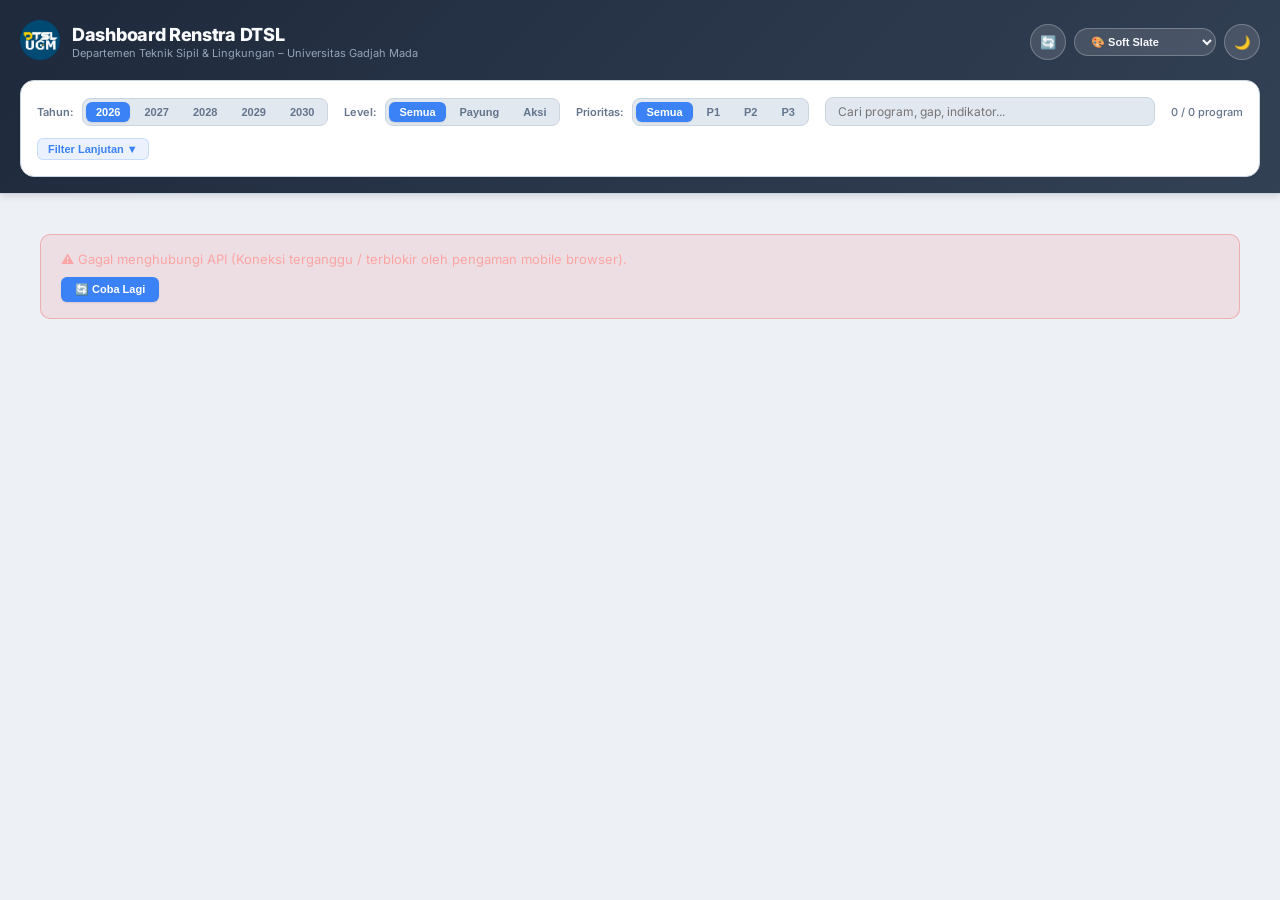
<file: dashboard_master.html>
<!DOCTYPE html>
<html lang="id">

<head>
  <meta charset="UTF-8">
  <meta name="viewport" content="width=device-width, initial-scale=1.0">
  <title>Dashboard Renstra DTSL</title>
  <meta name="description"
    content="Dashboard monitoring data pendukung Rencana Strategis Departemen Teknik Sipil dan Lingkungan FT UGM">
  <link rel="preconnect" href="https://fonts.googleapis.com">
  <link href="https://fonts.googleapis.com/css2?family=Inter:wght@400;500;600;700;800&display=swap" rel="stylesheet">
  <link rel="stylesheet" href="styles.css">
</head>

<body>

  <header class="header">
    <div class="header-inner">
      <div class="header-top">
        <div class="logo-container">
          <img src="logo%20DTSL.png" alt="Logo DTSL" class="dtsl-logo"
            onerror="this.style.display='none'; this.nextElementSibling.style.display='flex'">
          <div class="logo-badge" style="display:none;">📊</div>
        </div>
        <div class="header-title">
          <h1>Dashboard Renstra DTSL</h1>
          <p>Departemen Teknik Sipil &amp; Lingkungan – Universitas Gadjah Mada</p>
        </div>
        <div class="theme-controls">
          <button id="btn-refresh-data" class="theme-toggle" title="Refresh Data dari Spreadsheet"
            aria-label="Refresh Data">
            🔄
          </button>
          <select id="palette-select" class="palette-select" title="Pilih Variasi Tema Palette">
            <option value="slate">🎨 Soft Slate</option>
            <option value="sage">🌿 Warm Sage</option>
            <option value="nordic">🟣 Nordic Twilight</option>
          </select>
          <button id="theme-toggle" class="theme-toggle" aria-label="Toggle Mode Dark/Light">
            🌙
          </button>
        </div>
      </div>
      <div class="filter-panel">
        <div class="filter-top">
          <div class="filter-group-inline">
            <span class="filter-label">Tahun:</span>
            <div class="filter-chips" id="filter-tahun">
              <button class="f-chip active" data-val="2026">2026</button>
              <button class="f-chip" data-val="2027">2027</button>
              <button class="f-chip" data-val="2028">2028</button>
              <button class="f-chip" data-val="2029">2029</button>
              <button class="f-chip" data-val="2030">2030</button>
            </div>
          </div>

          <div class="filter-group-inline">
            <span class="filter-label">Level:</span>
            <div class="filter-chips" id="filter-level">
              <button class="f-chip active" data-val="">Semua</button>
              <button class="f-chip" data-val="Payung">Payung</button>
              <button class="f-chip" data-val="Aksi">Aksi</button>
            </div>
          </div>

          <div class="filter-group-inline">
            <span class="filter-label">Prioritas:</span>
            <div class="filter-chips" id="filter-prioritas">
              <button class="f-chip active" data-val="">Semua</button>
              <button class="f-chip" data-val="1">P1</button>
              <button class="f-chip" data-val="2">P2</button>
              <button class="f-chip" data-val="3">P3</button>
            </div>
          </div>

          <div class="search-box">
            <input type="text" id="filter-search" placeholder="Cari program, gap, indikator...">
          </div>

          <div class="program-count" id="program-count">0 / 0 program</div>
        </div>

        <button class="btn-lanjutan" id="btn-lanjutan">Filter Lanjutan ▼</button>

        <div class="filter-lanjutan-panel" id="filter-lanjutan-panel">
          <div class="filter-group">
            <span class="filter-label">Bidang:</span>
            <select id="filter-bidang">
              <option value="">Semua Bidang</option>
            </select>
          </div>
          <div class="filter-group">
            <span class="filter-label">Program Payung:</span>
            <select id="filter-payung">
              <option value="">Semua Program Payung</option>
            </select>
          </div>
          <div class="filter-group">
            <span class="filter-label">PIC:</span>
            <select id="filter-pic">
              <option value="">Semua PIC</option>
            </select>
          </div>
          <div class="filter-group">
            <span class="filter-label">Sumber Gap:</span>
            <select id="filter-sumber">
              <option value="">Semua Sumber Gap</option>
            </select>
          </div>
        </div>
      </div>
    </div>
  </header>

  <main class="main" id="main-content">
    <div class="loading-overlay" id="loading">
      <div class="spinner"></div>
      <span>Memuat data Renstra...</span>
    </div>
  </main>

  <script>
    // ============================================================
    // KONFIGURASI
    // ============================================================
    const GAS_URL = "https://script.google.com/macros/s/AKfycbzAt7zgfu2Vcob2udooj6aiXQqyfJF-vC3CfpI1e9u-A3dTEus0K0Vx3_q2eGch6qcR/exec";
    const CACHE_KEY = "renstra_raw_v3";
    const CACHE_TTL = 30 * 60 * 1000; // 30 menit
    const BASE_YEAR = 2025;

    // Label PIC (singkat) untuk chip RASCE
    const PIC_LABELS = [
      "PIC Kadep & Sekdep", "PIC Dosen DTSL", "PIC Tendik DTSL",
      "PIC Tim SDM, Sarpras, & Keuangan", "PIC Tim Kerjasama",
      "PIC Tim Akademik", "PIC Tim Jaminan Mutu",
      "PIC Prodi TS", "PIC Prodi TIL", "PIC Prodi TSDA",
      "PIC Prodi MTS", "PIC Prodi MSTT", "PIC Prodi MTPBA",
      "PIC Prodi Doktor TS", "PIC Ketua KBK", "PIC Task Force", "PIC Lain-lain"
    ];
    const PIC_SHORT = [
      "Kadep/Sekdep", "Dosen DTSL", "Tendik DTSL",
      "Tim SDM/Sarpras", "Tim Kerjasama", "Tim Akademik", "Tim JM",
      "Prodi TS", "Prodi TIL", "Prodi TSDA",
      "Prodi MTS", "Prodi MSTT", "Prodi MTPBA",
      "Prodi Doktor TS", "Ketua KBK", "Task Force", "Lain-lain"
    ];

    // ============================================================
    // THEME & PALETTE TOGGLE
    // ============================================================
    const themeToggleBtn = document.getElementById('theme-toggle');
    const paletteSelect = document.getElementById('palette-select');
    const prefersDark = window.matchMedia("(prefers-color-scheme: dark)");

    function applyTheme(t) {
      document.documentElement.setAttribute("data-theme", t);
      localStorage.setItem("theme", t);
      themeToggleBtn.textContent = t === "dark" ? "☀️" : "🌙";
    }

    function applyPalette(p) {
      document.documentElement.setAttribute("data-palette", p);
      localStorage.setItem("palette", p);
      if (paletteSelect) paletteSelect.value = p;
    }

    const savedTheme = localStorage.getItem("theme");
    const savedPalette = localStorage.getItem("palette") || "slate";

    applyTheme(savedTheme || (prefersDark.matches ? "dark" : "light"));
    applyPalette(savedPalette);

    themeToggleBtn.addEventListener("click", () => {
      applyTheme(document.documentElement.getAttribute("data-theme") === "dark" ? "light" : "dark");
    });

    if (paletteSelect) {
      paletteSelect.addEventListener("change", e => {
        applyPalette(e.target.value);
      });
    }

    // ============================================================
    // STATE
    // ============================================================
    let allData = [];
    let colMap = {};

    // Auto-detect year initially, clamp to 2026-2030
    let initialYear = new Date().getFullYear();
    if (initialYear < 2026) initialYear = 2026;
    if (initialYear > 2030) initialYear = 2030;

    let filterState = {
      tahun: initialYear,
      level: "",
      prioritas: "",
      search: "",
      bidang: "",
      payung: "",
      pic: "",
      sumber: ""
    };

    // ============================================================
    // UTILS
    // ============================================================
    function norm(s) { return String(s ?? "").trim().replace(/\s+/g, " "); }

    function buildColMap(headers) {
      const m = {};
      headers.forEach((h, i) => { m[norm(h)] = i; });
      return m;
    }

    function isTruthy(v) {
      if (v === true || v === 1 || v === "1" || v === "TRUE") return true;
      if (typeof v === "number" && v > 0) return true;
      if (typeof v === "string" && v.trim() !== "" && v !== "0" && v.toUpperCase() !== "FALSE") return true;
      return false;
    }

    function parseRow(row, cm) {
      const g = (name) => { const i = cm[norm(name)]; return i !== undefined ? row[i] : null; };

      // Jadwal (10 semester: Genap & Gasal per 2026-2030)
      const semList = ["Genap", "Gasal"];
      const jadwal = [];
      for (let y = 0; y < 5; y++) {
        for (let s of semList) {
          jadwal.push(g(`Jadwal ${BASE_YEAR + y} ${s}`));
        }
      }

      // Realisasi/Pelaksanaan (10 semester: Genap & Gasal per 2026-2030)
      const pelaksanaan = [];
      for (let y = 0; y < 5; y++) {
        for (let s of semList) {
          const v = g(`Pelaksanaan ${BASE_YEAR + y} ${s}`);
          pelaksanaan.push(v !== null ? v : null);
        }
      }

      // RASCE: PIC_LABELS, filter non-empty
      const rasce = PIC_LABELS.map((lbl, idx) => ({
        short: PIC_SHORT[idx],
        role: norm(g(lbl))
      })).filter(p => p.role !== "");

      // Anggaran & Sumber (5 tahun)
      const anggaran = [0, 1, 2, 3, 4].map(i => g(`Anggaran ${BASE_YEAR + i} (juta Rupiah)`) ?? g(`Anggaran ${BASE_YEAR + i}`));
      const sumberAnggaran = [0, 1, 2, 3, 4].map(i => g(`Sumber anggaran ${BASE_YEAR + i} (% Sumber)`) ?? g(`Sumber anggaran ${BASE_YEAR + i}`));

      return {
        no: g("No"),
        bidang: norm(g("Bidang")),
        gap: norm(g("Gap")),
        programPayung: norm(g("Program Payung")),
        id: norm(g("ID")),
        indikator: norm(g("Indikator Kinerja (Key Performance)")),
        sumberGap: norm(g("Sumber Gap")),
        program: norm(g("Program (Aksi)")),
        level: norm(g("Level")),
        priority: g("Priority (1-3)"),
        value: g("VALUE"),
        satuan: norm(g("Satuan Output")),
        namaDatabase: norm(g("Nama Database")),
        sheetUrl: norm(g("Sheet")),
        baseline2025: g("Baseline (2025)"),
        target2026: g("Target 2026"),
        target2027: g("Target 2027"),
        target2028: g("Target 2028"),
        target2029: g("Target 2029"),
        target2030: g("Target 2030"),
        ultimate: g("Ultimate 2030"),
        tipeTarget: norm(g("Tipe Target")),
        notePerubahan: norm(g("Note Perubahan")),
        remark: norm(g("Remark")),
        jadwal, rasce, pelaksanaan,
        evaluasi: norm(g("Evaluasi")),
        anggaran, sumberAnggaran
      };
    }

    function parseRawData(raw) {
      if (!raw || raw.length < 2) return [];
      const cm = buildColMap(raw[0]);
      colMap = cm;
      const items = [];
      for (let i = 1; i < raw.length; i++) {
        const item = parseRow(raw[i], cm);
        if (item.program) items.push(item); // skip empty rows
      }
      return items;
    }

    // ── Persentase selesai (tahun berjalan) ──
    // Logika: bandingkan JUMLAH NILAI realisasi vs jadwal (bukan jumlah slot)
    // Contoh: Jadwal Genap=15, Gasal=5 → total=20; Realisasi Genap=15, Gasal=2 → total=17 → 17/20 = 85%
    // Fallback ke hitung slot (boolean) jika nilai bukan numerik (misal: TRUE/v/✓)
    function hitungPersen(item, yrOff) {
      const jSlice = item.jadwal.slice(yrOff, yrOff + 2);
      const pSlice = item.pelaksanaan.slice(yrOff, yrOff + 2);

      // Coba hitung berdasarkan nilai numerik
      const jNums = jSlice.map(v => parseFloat(v)).filter(v => !isNaN(v) && v > 0);
      if (jNums.length > 0) {
        const totalJ = jNums.reduce((a, b) => a + b, 0);
        if (totalJ <= 0) return null;
        const pNums = pSlice.map(v => parseFloat(v)).filter(v => !isNaN(v) && v >= 0);
        const totalP = pNums.reduce((a, b) => a + b, 0);
        return Math.min(100, Math.round((totalP / totalJ) * 100));
      }

      // Fallback: hitung slot boolean (TRUE/v/✓)
      const totalJ = jSlice.filter(isTruthy).length;
      if (totalJ === 0) return null;
      const totalP = pSlice.filter(isTruthy).length;
      return Math.round((totalP / totalJ) * 100);
    }

    // ── Progress bar baseline→ultimate ──
    function progressPct(item) {
      const b = parseFloat(item.baseline2025) || 0;
      const u = parseFloat(item.ultimate) || 0;
      if (u <= 0) return 0;
      return Math.min(100, Math.round((b / u) * 100));
    }

    function bidangKey(b) {
      if (!b) return "other";
      const s = b.toLowerCase();
      if (s.includes("pendidikan")) return "pendidikan";
      if (s.includes("penelitian")) return "penelitian";
      if (s.includes("pkm") || s.includes("pengabdian")) return "pkm";
      if (s.includes("sdm")) return "sdm";
      if (s.includes("ekosistem") || s.includes("berkelanjutan")) return "ekosistem";
      return "other";
    }

    function bidangColor(b) {
      return { pendidikan: "#6366f1", penelitian: "#a855f7", pkm: "#10b981", sdm: "#f59e0b", ekosistem: "#06b6d4", other: "#8b92b3" }[bidangKey(b)] || "#8b92b3";
    }

    function fv(v) {
      if (v === null || v === undefined || v === "") return "—";
      if (typeof v === "number") return Number.isInteger(v) ? v.toLocaleString("id-ID") : v.toLocaleString("id-ID", { maximumFractionDigits: 2 });
      return String(v);
    }

    function esc(s) { return String(s || "").replace(/&/g, "&amp;").replace(/</g, "&lt;").replace(/>/g, "&gt;"); }

function formatQChipLabel(lbl, val) {
  if (val === null || val === undefined || val === "" || val === false || val === "FALSE" || val === 0 || val === "0") {
    return lbl;
  }
  const str = String(val).trim();
  if (str.toUpperCase() === "TRUE" || str.toLowerCase() === "v" || str === "✓") {
    return lbl;
  }

  // --- TAMBAHAN FORMAT DESIMAL ---
  // Coba ubah ke tipe angka
  const num = Number(val);
  
  // Jika val adalah angka valid, format ke standar Indonesia (3 digit desimal)
  if (!isNaN(num)) {
    const formattedNum = num.toLocaleString('id-ID', {
      maximumFractionDigits: 3
    });
    return `${lbl}: ${formattedNum}`;
  }

  // Jika bukan angka (misal teks biasa), kembalikan seperti semula
  return `${lbl}: ${str}`;
}

    // ============================================================
    // CARD HTML BUILDER
    // ============================================================
    function buildCard(item, bidangCls, targetYear, yrOff) {
      const pct = hitungPersen(item, yrOff);
      const pgPct = pct !== null ? pct : 0;

      // ── Badges baris atas ──
      const priBadge = item.priority ? `<span class="badge badge-p${item.priority}">P${item.priority}</span>` : "";
      const lvlBadge = item.level === "Payung"
        ? `<span class="badge badge-payung">Payung</span>`
        : `<span class="badge badge-aksi">Aksi</span>`;
      const tipeLower = (item.tipeTarget || "").toLowerCase();
      const tipeCls = tipeLower.includes("kumulatif") ? "badge-kumulatif" : tipeLower.includes("inkrement") ? "badge-inkremental" : "badge-tipe";
      const tipeBadge = item.tipeTarget ? `<span class="badge ${tipeCls}">${esc(item.tipeTarget)}</span>` : "";

      // ── Sumber Gap chips ──
      let sumberHtml = "";
      if (item.sumberGap) {
        const chips = item.sumberGap.split(/[,;]/).map(s => s.trim()).filter(Boolean)
          .map(s => `<span class="sumber-chip">${esc(s)}</span>`).join("");
        sumberHtml = `<div class="card-sumber"><span class="sumber-label">Sumber:</span>${chips}</div>`;
      }

      // ── RASCE chips (tampilkan semua PIC) ──
      let rasceHtml = "";
      if (item.rasce.length > 0) {
        const allChips = item.rasce.map(p =>
          `<span class="rasce-chip">`
          + `<span class="rasce-role role-${esc(p.role)}">${esc(p.role)}</span>${esc(p.short)}</span>`
        ).join("");
        rasceHtml = `<div class="card-rasce"><span class="rasce-label">RASCE:</span>${allChips}</div>`;
      }

      // ── Jadwal & Realisasi chips (2 Semester: Genap & Gasal per tahun berjalan) ──
      const semLabels = ["Genap", "Gasal"];
      const jadwalQ = item.jadwal.slice(yrOff, yrOff + 2);
      const realQ = item.pelaksanaan.slice(yrOff, yrOff + 2);

      const jadwalChips = semLabels.map((lbl, i) => {
        const val = jadwalQ[i];
        const active = isTruthy(val);
        const text = formatQChipLabel(lbl, val);
        const titleText = active ? `Jadwal ${lbl}: ${esc(val)}` : `Tidak dijadwalkan`;
        return `<span class="q-chip${active ? " scheduled" : ""}" title="${titleText}">${esc(text)}</span>`;
      }).join("");

      const realChips = semLabels.map((lbl, i) => {
        const val = realQ[i];
        const active = isTruthy(val);
        //Format angka ke Lokal ID 3 desimal
        const numVal = Number(val);
        const text = formatQChipLabel(lbl, numVal);
        if (active) {
          const isScheduled = isTruthy(jadwalQ[i]);
          const cls = isScheduled ? "realized" : "realized-check";
          const titleText = `Realisasi ${lbl}: ${esc(val)}`;
          return `<span class="q-chip ${cls}" title="${titleText}">${esc(text)}</span>`;
        }
        return `<span class="q-chip" title="Belum terealisasi">${esc(text)}</span>`;
      }).join("");

      // ── KPI: Baseline → Target tahun berjalan → Ultimate ──
      const targetCurYear = item[`target${targetYear}`] ?? item.target2026;
      const tgtLabel = `Target ${targetYear}`;

      // ── Footer: Gap, Note, Remark ──
      let footerRows = "";
      if (item.gap) footerRows += `<div class="footer-row"><span class="footer-icon">⚠️</span><strong>Gap:</strong> <em>${esc(item.gap)}</em></div>`;
      if (item.notePerubahan) footerRows += `<div class="footer-row"><span class="footer-icon">📝</span><strong>Note:</strong> ${esc(item.notePerubahan)}</div>`;
      if (item.remark) footerRows += `<div class="footer-row"><span class="footer-icon">💬</span><strong>Remark:</strong> ${esc(item.remark)}</div>`;
      const footerHtml = footerRows ? `<div class="card-footer-info">${footerRows}</div>` : "";

      return `<div class="card ${bidangCls}">
  <div class="card-top">
    <span class="card-id">${esc(item.id)}</span>
    <div class="card-badges">${priBadge}${lvlBadge}${tipeBadge}</div>
  </div>
  <div class="card-title">${esc(item.program)}</div>
  ${item.programPayung ? `<div class="card-program-payung"><span class="card-row-icon">☂️</span>${esc(item.programPayung)}</div>` : ""}
  ${item.indikator ? `<div class="card-indikator-kinerja"><span class="card-row-icon">⏱️</span><span>Indikator:</span> ${esc(item.indikator)}</div>` : ""}
  <div class="card-kpi">
    <div class="kpi-box">
      <div class="kpi-label">Baseline 2025</div>
      <div class="kpi-value">${fv(item.baseline2025)}</div>
      <div class="kpi-unit">${esc(item.satuan)}</div>
    </div>
    <div class="kpi-arrow">→</div>
    <div class="kpi-box">
      <div class="kpi-label">${tgtLabel}</div>
      <div class="kpi-value">${fv(targetCurYear)}</div>
      <div class="kpi-unit">${esc(item.satuan)}</div>
    </div>
    ${item.ultimate !== null ? `<div class="kpi-ultimate">
      <div class="kpi-label">Ultimate</div>
      <div class="kpi-value">${fv(item.ultimate)}</div>
    </div>` : ""}
  </div>
  <div class="card-progress-wrap">
    <div class="card-progress-header">
      <span class="card-progress-label">📊 Progress Pelaksanaan</span>
      <span class="card-progress-pct">${pgPct}%</span>
    </div>
    <div class="card-progress"><div class="card-progress-fill" style="width:${pgPct}%"></div></div>
  </div>
  <div class="card-schedule">
    <div class="schedule-row">
      <span class="schedule-label"><span class="schedule-icon">📅</span>Jadwal:</span>
      <div class="schedule-chips">${jadwalChips}</div>
    </div>
    <div class="schedule-row">
      <span class="schedule-label"><span class="schedule-icon">✅</span>Realisasi:</span>
      <div class="schedule-chips">${realChips}</div>
    </div>
  </div>
  ${sumberHtml}${rasceHtml}${footerHtml}
</div>`;
    }

    // ============================================================
    // RENDER DASHBOARD
    // ============================================================
    function renderDashboard(data) {
      const container = document.getElementById("main-content");
      if (!data || !data.length) {
        container.innerHTML = `<div class="empty-state"><div class="emoji">🔍</div><p>Tidak ada data yang sesuai filter.</p></div>`;
        return;
      }

      const yrOff = Math.max(0, Math.min(8, (filterState.tahun - BASE_YEAR) * 2));

      let html = `
        <div class="grid-header-wrap">
          <h2>Daftar Program</h2>
          <span class="grid-target-info">Target tampil: ${filterState.tahun}</span>
        </div>
        <div class="cards-grid">
      `;

      data.forEach(item => {
        const key = bidangKey(item.bidang);
        html += buildCard(item, `bidang-${key}`, filterState.tahun, yrOff);
      });

      html += `</div>`;
      container.innerHTML = html;
    }

    // ============================================================
    // FILTER & STATS
    // ============================================================
    function applyFilter() {
      let filtered = allData;

      if (filterState.level) {
        filtered = filtered.filter(d => d.level === filterState.level);
      }
      if (filterState.prioritas) {
        filtered = filtered.filter(d => String(d.priority) === filterState.prioritas);
      }
      if (filterState.bidang) {
        filtered = filtered.filter(d => d.bidang === filterState.bidang);
      }
      if (filterState.payung) {
        filtered = filtered.filter(d => d.programPayung === filterState.payung);
      }
      if (filterState.pic) {
        filtered = filtered.filter(d => d.rasce.some(r => r.short === filterState.pic || r.label === filterState.pic));
      }
      if (filterState.sumber) {
        filtered = filtered.filter(d => d.sumberGap && d.sumberGap.includes(filterState.sumber));
      }
      if (filterState.search) {
        const s = filterState.search.toLowerCase();
        filtered = filtered.filter(d =>
          (d.program && d.program.toLowerCase().includes(s)) ||
          (d.indikator && d.indikator.toLowerCase().includes(s)) ||
          (d.gap && d.gap.toLowerCase().includes(s)) ||
          (d.id && d.id.toLowerCase().includes(s))
        );
      }

      document.getElementById("program-count").innerText = `${filtered.length} / ${allData.length} program`;
      renderDashboard(filtered);
    }

    // ============================================================
    // CACHE (localStorage, TTL 30 menit)
    // ============================================================
    function loadCache() {
      try {
        const c = JSON.parse(localStorage.getItem(CACHE_KEY));
        if (c && Date.now() - c.ts < CACHE_TTL) return c.raw;
      } catch (e) { }
      return null;
    }
    function saveCache(raw) {
      try { localStorage.setItem(CACHE_KEY, JSON.stringify({ ts: Date.now(), raw })); } catch (e) { }
    }
    function clearCache() { localStorage.removeItem(CACHE_KEY); }

    // ============================================================
    // HANDLE DATA (JSONP callback)
    // ============================================================
    function handleDataRenstra(payload) {
      const old = document.getElementById("jsonp-script");
      if (old) old.remove();

      if (payload.error) {
        document.getElementById("main-content").innerHTML =
          `<div class="error-box">⚠️ Error dari API: ${esc(payload.error)}</div>`;
        return;
      }

      const raw = payload.raw;
      if (!raw || raw.length < 2) {
        document.getElementById("main-content").innerHTML =
          `<div class="empty-state"><div class="emoji">📭</div><p>Data kosong dari spreadsheet.</p></div>`;
        return;
      }

      saveCache(raw);
      processAndRender(raw);
    }

    function processAndRender(raw) {
      allData = parseRawData(raw);

      // Populate Lanjutan Dropdowns
      const setBidang = new Set();
      const setPayung = new Set();
      const setPic = new Set();
      const setSumber = new Set();

      allData.forEach(d => {
        if (d.bidang) setBidang.add(d.bidang);
        if (d.programPayung) setPayung.add(d.programPayung);
        if (d.sumberGap) {
          d.sumberGap.split(/[,;]/).forEach(s => setSumber.add(s.trim()));
        }
        d.rasce.forEach(p => setPic.add(p.short));
      });

      const fillSelect = (id, set, def) => {
        const el = document.getElementById(id);
        el.innerHTML = `<option value="">${def}</option>`;
        Array.from(set).filter(Boolean).sort().forEach(v => {
          const opt = document.createElement("option");
          opt.value = v;
          opt.textContent = v.length > 55 ? v.substring(0, 55) + "…" : v;
          el.appendChild(opt);
        });
      };

      fillSelect("filter-bidang", setBidang, "Semua Bidang");
      fillSelect("filter-payung", setPayung, "Semua Program Payung");
      fillSelect("filter-pic", setPic, "Semua PIC");
      fillSelect("filter-sumber", setSumber, "Semua Sumber Gap");

      // Initialize UI for chips
      document.querySelectorAll('#filter-tahun .f-chip').forEach(btn => {
        if (btn.dataset.val == filterState.tahun) btn.classList.add('active');
        else btn.classList.remove('active');
      });

      applyFilter();
    }

    // ============================================================
    // FETCH DATA (Dual-Layer: Native Fetch API + JSONP Fallback)
    // ============================================================
    async function fetchData(forceRefresh = false) {
      if (!forceRefresh) {
        const cached = loadCache();
        if (cached) {
          console.log("[Renstra] Cache hit — menggunakan data tersimpan.");
          processAndRender(cached);
          return;
        }
      }

      document.getElementById("main-content").innerHTML =
        `<div class="loading-overlay"><div class="spinner"></div><span>Memuat data Renstra...</span></div>`;

      // 1. Coba menggunakan Fetch API terlebih dahulu (lebih responsif & ramah mobile browser)
      try {
        const res = await fetch(`${GAS_URL}?_=${Date.now()}`);
        if (res.ok) {
          const data = await res.json();
          if (data && data.raw) {
            handleDataRenstra(data);
            return;
          }
        }
      } catch (err) {
        console.warn("[Renstra] Fetch API gagal/terblokir, mencoba teknik JSONP...", err);
      }

      // 2. Fallback menggunakan Tag Script JSONP
      const oldScript = document.getElementById("jsonp-script");
      if (oldScript) oldScript.remove();

      const script = document.createElement("script");
      script.id = "jsonp-script";
      script.src = `${GAS_URL}?callback=handleDataRenstra&_=${Date.now()}`;
      script.onerror = () => {
        document.getElementById("main-content").innerHTML =
          `<div class="error-box">
            <p>⚠️ Gagal menghubungi API (Koneksi terganggu / terblokir oleh pengaman mobile browser).</p>
            <button onclick="clearCache(); fetchData(true);" class="f-chip active" style="margin-top:10px; cursor:pointer; padding:6px 14px;">🔄 Coba Lagi</button>
          </div>`;
      };
      document.body.appendChild(script);
    }

    // ============================================================
    // EVENT LISTENERS
    // ============================================================
    // Chips Listeners
    function setupChips(containerId, stateKey) {
      document.getElementById(containerId).addEventListener("click", e => {
        if (e.target.classList.contains("f-chip")) {
          // Update active class
          document.querySelectorAll(`#${containerId} .f-chip`).forEach(b => b.classList.remove("active"));
          e.target.classList.add("active");
          // Update state and re-filter
          filterState[stateKey] = e.target.dataset.val;
          if (stateKey === 'tahun') filterState.tahun = parseInt(e.target.dataset.val);
          applyFilter();
        }
      });
    }

    setupChips("filter-tahun", "tahun");
    setupChips("filter-level", "level");
    setupChips("filter-prioritas", "prioritas");

    // Search Box Listener
    const searchInput = document.getElementById("filter-search");
    let searchTimeout;
    searchInput.addEventListener("input", e => {
      clearTimeout(searchTimeout);
      searchTimeout = setTimeout(() => {
        filterState.search = e.target.value;
        applyFilter();
      }, 300);
    });

    // Toggle Lanjutan
    const btnLanjutan = document.getElementById("btn-lanjutan");
    const panelLanjutan = document.getElementById("filter-lanjutan-panel");
    btnLanjutan.addEventListener("click", () => {
      panelLanjutan.classList.toggle("open");
      if (panelLanjutan.classList.contains("open")) {
        btnLanjutan.innerHTML = "Filter Lanjutan ▲";
      } else {
        btnLanjutan.innerHTML = "Filter Lanjutan ▼";
      }
    });

    // Dropdowns Listeners
    document.getElementById("filter-bidang").addEventListener("change", e => { filterState.bidang = e.target.value; applyFilter(); });
    document.getElementById("filter-payung").addEventListener("change", e => { filterState.payung = e.target.value; applyFilter(); });
    document.getElementById("filter-pic").addEventListener("change", e => { filterState.pic = e.target.value; applyFilter(); });
    document.getElementById("filter-sumber").addEventListener("change", e => { filterState.sumber = e.target.value; applyFilter(); });

    // Refresh Data Button
    const btnRefresh = document.getElementById("btn-refresh-data");
    if (btnRefresh) {
      btnRefresh.addEventListener("click", () => {
        btnRefresh.style.transform = "rotate(360deg)";
        btnRefresh.style.transition = "transform 0.5s ease";
        clearCache();
        fetchData(true);
        setTimeout(() => { btnRefresh.style.transform = ""; btnRefresh.style.transition = ""; }, 500);
      });
    }

    // Double click header to clear cache
    document.querySelector(".header-title").addEventListener("dblclick", () => {
      clearCache();
      fetchData(true);
    });



    // ============================================================
    // INIT
    // ============================================================
    fetchData();
  </script>
</body>

</html>
</file>
<file: styles.css>
*,
*::before,
*::after {
  box-sizing: border-box;
  margin: 0;
  padding: 0;
}

:root {
  /* Soft Slate Theme (Default Light Mode - Non-glaring) */
  --bg: #edf0f5;
  --surface: #ffffff;
  --surface2: #e2e8f0;
  --border: #cbd5e1;
  --text: #1e293b;
  --text-muted: #64748b;
  --radius: 14px;

  --header-bg: linear-gradient(135deg, #1e293b 0%, #334155 100%);
  --header-text: #f8fafc;
  --header-text-muted: #94a3b8;

  --pendidikan: #4338ca;
  --pendidikan-bg: rgba(67, 56, 202, 0.08);
  --penelitian: #7e22ce;
  --penelitian-bg: rgba(126, 34, 206, 0.08);
  --pkm: #047857;
  --pkm-bg: rgba(4, 120, 87, 0.08);
  --sdm: #d97706;
  --sdm-bg: rgba(217, 119, 6, 0.08);
  --ekosistem: #0e7490;
  --ekosistem-bg: rgba(14, 116, 144, 0.08);
}

/* ── PALETTE VARIANTS (LIGHT) ── */
html[data-palette="sage"] {
  --bg: #f4f3ee;
  --surface: #ffffff;
  --surface2: #e8e6df;
  --border: #dcd8cd;
  --text: #2c3531;
  --text-muted: #5e6b66;

  --header-bg: linear-gradient(135deg, #2d3b36 0%, #445650 100%);
  --header-text: #f4f3ee;
  --header-text-muted: #a3b2ac;

  --pendidikan: #2d5a4c;
  --pendidikan-bg: rgba(45, 90, 76, 0.08);
  --penelitian: #5a3d5c;
  --penelitian-bg: rgba(90, 61, 92, 0.08);
  --pkm: #1b6a4a;
  --pkm-bg: rgba(27, 106, 74, 0.08);
  --sdm: #b46b14;
  --sdm-bg: rgba(180, 107, 20, 0.08);
  --ekosistem: #2b6d77;
  --ekosistem-bg: rgba(43, 109, 119, 0.08);
}

html[data-palette="nordic"] {
  --bg: #f2f1f8;
  --surface: #ffffff;
  --surface2: #e5e3f0;
  --border: #d5d1e6;
  --text: #212038;
  --text-muted: #62607d;

  --header-bg: linear-gradient(135deg, #282645 0%, #413d6a 100%);
  --header-text: #f8fafc;
  --header-text-muted: #a7a4cf;

  --pendidikan: #5b46b8;
  --pendidikan-bg: rgba(91, 70, 184, 0.08);
  --penelitian: #8638a6;
  --penelitian-bg: rgba(134, 56, 166, 0.08);
  --pkm: #0f766e;
  --pkm-bg: rgba(15, 118, 110, 0.08);
  --sdm: #c26910;
  --sdm-bg: rgba(194, 105, 16, 0.08);
  --ekosistem: #1d70b8;
  --ekosistem-bg: rgba(29, 112, 184, 0.08);
}

/* ── DARK MODE (SLATE MIDNIGHT - NON-GLOOMY) ── */
[data-theme="dark"] {
  --bg: #0f172a;
  --surface: #1e293b;
  --surface2: #334155;
  --border: rgba(255, 255, 255, 0.12);
  --text: #f8fafc;
  --text-muted: #94a3b8;

  --header-bg: linear-gradient(135deg, #1e293b 0%, #0f172a 100%);
  --header-text: #f8fafc;
  --header-text-muted: #94a3b8;

  --pendidikan: #818cf8;
  --pendidikan-bg: rgba(129, 140, 248, 0.15);
  --penelitian: #c084fc;
  --penelitian-bg: rgba(192, 132, 252, 0.15);
  --pkm: #34d399;
  --pkm-bg: rgba(52, 211, 153, 0.15);
  --sdm: #fbbf24;
  --sdm-bg: rgba(251, 191, 36, 0.15);
  --ekosistem: #22d3ee;
  --ekosistem-bg: rgba(34, 211, 238, 0.15);
}

/* ── DARK MODE PALETTES ── */
html[data-theme="dark"][data-palette="sage"] {
  --bg: #111a17;
  --surface: #1b2622;
  --surface2: #283832;
  --border: rgba(255, 255, 255, 0.1);
  --text: #f0f4f2;
  --text-muted: #8ca39a;

  --header-bg: linear-gradient(135deg, #1b2622 0%, #111a17 100%);
  --header-text: #f0f4f2;
  --header-text-muted: #8ca39a;

  --pendidikan: #68c3a3;
  --pendidikan-bg: rgba(104, 195, 163, 0.15);
  --penelitian: #d4a5d9;
  --penelitian-bg: rgba(212, 165, 217, 0.15);
  --pkm: #4ade80;
  --pkm-bg: rgba(74, 222, 128, 0.15);
  --sdm: #fcd34d;
  --sdm-bg: rgba(252, 211, 77, 0.15);
  --ekosistem: #38bdf8;
  --ekosistem-bg: rgba(56, 189, 248, 0.15);
}

html[data-theme="dark"][data-palette="nordic"] {
  --bg: #121222;
  --surface: #1b1b30;
  --surface2: #2a2a46;
  --border: rgba(255, 255, 255, 0.1);
  --text: #f2f1fa;
  --text-muted: #9795c4;

  --header-bg: linear-gradient(135deg, #1b1b30 0%, #121222 100%);
  --header-text: #f2f1fa;
  --header-text-muted: #9795c4;

  --pendidikan: #a5b4fc;
  --pendidikan-bg: rgba(165, 180, 252, 0.15);
  --penelitian: #e879f9;
  --penelitian-bg: rgba(232, 121, 249, 0.15);
  --pkm: #2dd4bf;
  --pkm-bg: rgba(45, 212, 191, 0.15);
  --sdm: #facc15;
  --sdm-bg: rgba(250, 204, 21, 0.15);
  --ekosistem: #38bdf8;
  --ekosistem-bg: rgba(56, 189, 248, 0.15);
}

body {
  font-family: 'Inter', sans-serif;
  background: var(--bg);
  color: var(--text);
  min-height: 100vh;
}

/* HEADER */
.header {
  background: var(--header-bg);
  border-bottom: 1px solid var(--border);
  color: var(--header-text);
  padding: 20px 20px 16px;
  position: sticky;
  top: 0;
  z-index: 100;
  backdrop-filter: blur(12px);
  box-shadow: 0 4px 6px -1px rgba(0, 0, 0, 0.1);
}

.header-inner {
  max-width: 1280px;
  margin: 0 auto;
}

.header-top {
  display: flex;
  align-items: center;
  gap: 12px;
  margin-bottom: 16px;
  flex-wrap: wrap;
}

.logo-container {
  flex-shrink: 0;
}

.dtsl-logo {
  height: 40px;
  width: auto;
  object-fit: contain;
}

.logo-badge {
  background: linear-gradient(135deg, #6366f1, #a855f7);
  border-radius: 10px;
  width: 40px;
  height: 40px;
  display: flex;
  align-items: center;
  justify-content: center;
  font-size: 18px;
  flex-shrink: 0;
}

.theme-controls {
  display: flex;
  align-items: center;
  gap: 8px;
  margin-left: auto;
}

.palette-select {
  background: rgba(255, 255, 255, 0.12);
  border: 1px solid rgba(255, 255, 255, 0.25);
  color: var(--header-text);
  font-size: 11px;
  font-weight: 600;
  padding: 6px 12px;
  border-radius: 20px;
  outline: none;
  cursor: pointer;
  backdrop-filter: blur(8px);
  transition: all 0.2s;
}

.palette-select option {
  background: var(--surface);
  color: var(--text);
  font-weight: 500;
}

.palette-select:hover {
  background: rgba(255, 255, 255, 0.2);
}

.theme-toggle {
  background: rgba(255, 255, 255, 0.12);
  border: 1px solid rgba(255, 255, 255, 0.25);
  color: var(--header-text);
  width: 36px;
  height: 36px;
  border-radius: 50%;
  display: flex;
  align-items: center;
  justify-content: center;
  cursor: pointer;
  transition: all 0.2s;
}

.theme-toggle:hover {
  transform: scale(1.05);
  background: rgba(255, 255, 255, 0.2);
}

.header-title h1 {
  font-size: 18px;
  font-weight: 800;
  letter-spacing: -0.3px;
  color: var(--header-text);
}

.header-title p {
  font-size: 11px;
  color: var(--header-text-muted);
  margin-top: 1px;
}

/* NEW FILTERS UI */
.filter-panel {
  background: var(--surface);
  border: 1px solid var(--border);
  border-radius: var(--radius);
  padding: 16px;
  margin-top: 16px;
  box-shadow: 0 1px 3px rgba(0, 0, 0, 0.05);
}

.filter-top {
  display: flex;
  flex-wrap: wrap;
  align-items: center;
  gap: 16px;
  margin-bottom: 12px;
}

.filter-group-inline {
  display: flex;
  align-items: center;
  gap: 8px;
}

.filter-label {
  font-size: 11px;
  font-weight: 600;
  color: var(--text-muted);
}

.filter-chips {
  display: flex;
  gap: 4px;
  background: var(--surface2);
  padding: 3px;
  border-radius: 8px;
  border: 1px solid var(--border);
}

.f-chip {
  background: transparent;
  border: none;
  color: var(--text-muted);
  font-size: 11px;
  font-weight: 600;
  padding: 4px 10px;
  border-radius: 6px;
  cursor: pointer;
  transition: all 0.2s;
}

.f-chip:hover {
  background: rgba(99, 102, 241, 0.1);
  color: #6366f1;
}

.f-chip.active {
  background: #3b82f6;
  color: #fff;
  box-shadow: 0 1px 2px rgba(0, 0, 0, 0.1);
}

.search-box {
  flex: 1;
  min-width: 200px;
}

.search-box input {
  width: 100%;
  padding: 6px 12px;
  border-radius: 8px;
  border: 1px solid var(--border);
  background: var(--surface2);
  color: var(--text);
  font-size: 12px;
  font-family: 'Inter', sans-serif;
  outline: none;
  transition: border-color 0.2s;
}

.search-box input:focus {
  border-color: #3b82f6;
}

.program-count {
  font-size: 11px;
  color: var(--text-muted);
  font-weight: 500;
}

.btn-lanjutan {
  background: rgba(59, 130, 246, 0.1);
  color: #3b82f6;
  border: 1px solid rgba(59, 130, 246, 0.2);
  border-radius: 6px;
  padding: 4px 10px;
  font-size: 11px;
  font-weight: 600;
  cursor: pointer;
  display: flex;
  align-items: center;
  gap: 4px;
  transition: all 0.2s;
}

.btn-lanjutan:hover {
  background: rgba(59, 130, 246, 0.2);
}

.filter-lanjutan-panel {
  display: none;
  grid-template-columns: repeat(auto-fill, minmax(200px, 1fr));
  gap: 12px;
  padding-top: 12px;
  margin-top: 12px;
  border-top: 1px solid var(--border);
}

.filter-lanjutan-panel.open {
  display: grid;
}

.filter-group {
  display: flex;
  flex-direction: column;
  gap: 4px;
}

.filter-group select {
  background: var(--surface2);
  border: 1px solid var(--border);
  color: var(--text);
  padding: 6px 10px;
  border-radius: 6px;
  font-size: 12px;
  font-family: 'Inter', sans-serif;
  outline: none;
  cursor: pointer;
}

/* GRID HEADER */
.grid-header-wrap {
  display: flex;
  justify-content: space-between;
  align-items: center;
  margin-bottom: 16px;
  padding-bottom: 8px;
  border-bottom: 1px solid var(--border);
}

.grid-header-wrap h2 {
  font-size: 16px;
  font-weight: 700;
}

.grid-target-info {
  font-size: 11px;
  color: var(--text-muted);
  font-weight: 600;
}

/* STATS BAR */
.stats-bar {
  max-width: 1280px;
  margin: 16px auto 0;
  padding: 0 20px;
  display: flex;
  gap: 8px;
  flex-wrap: wrap;
}

.stat-chip {
  background: var(--surface);
  border: 1px solid var(--border);
  border-radius: 20px;
  padding: 4px 12px;
  font-size: 11px;
  color: var(--text-muted);
  display: flex;
  align-items: center;
  gap: 6px;
}

.stat-chip strong {
  color: var(--text);
}

/* MAIN CONTENT */
.main {
  max-width: 1280px;
  margin: 0 auto;
  padding: 20px;
}

/* BIDANG SECTION */
.bidang-section {
  margin-bottom: 32px;
}

.bidang-header {
  display: flex;
  align-items: center;
  gap: 10px;
  margin-bottom: 14px;
  padding-bottom: 10px;
  border-bottom: 1px solid var(--border);
}

.bidang-dot {
  width: 10px;
  height: 10px;
  border-radius: 50%;
  flex-shrink: 0;
}

.bidang-header h2 {
  font-size: 15px;
  font-weight: 700;
  letter-spacing: -0.2px;
}

.bidang-count {
  background: var(--surface2);
  border-radius: 20px;
  padding: 2px 8px;
  font-size: 10px;
  color: var(--text-muted);
  margin-left: auto;
}

/* INDIKATOR GROUP */
.indikator-group {
  margin-bottom: 20px;
}

.indikator-header {
  font-size: 11px;
  font-weight: 600;
  color: var(--text-muted);
  text-transform: uppercase;
  letter-spacing: 0.4px;
  margin-bottom: 10px;
  padding-left: 4px;
}

/* CARDS GRID */
.cards-grid {
  display: grid;
  grid-template-columns: repeat(auto-fill, minmax(280px, 1fr));
  gap: 12px;
}

/* CARD */
.card {
  background: var(--surface);
  border: 1px solid var(--border);
  border-radius: var(--radius);
  padding: 14px;
  transition: transform 0.2s, box-shadow 0.2s, border-color 0.2s;
  cursor: default;
  position: relative;
  overflow: hidden;
}

.card::before {
  content: '';
  position: absolute;
  top: 0;
  left: 0;
  right: 0;
  height: 2px;
  border-radius: var(--radius) var(--radius) 0 0;
}

.card:hover {
  transform: translateY(-2px);
  box-shadow: 0 8px 24px rgba(0, 0, 0, 0.3);
}

/* Warna accent per bidang */
.card.bidang-pendidikan::before {
  background: var(--pendidikan);
}

.card.bidang-pendidikan:hover {
  border-color: rgba(99, 102, 241, 0.35);
}

.card.bidang-penelitian::before {
  background: var(--penelitian);
}

.card.bidang-penelitian:hover {
  border-color: rgba(168, 85, 247, 0.35);
}

.card.bidang-pkm::before {
  background: var(--pkm);
}

.card.bidang-pkm:hover {
  border-color: rgba(16, 185, 129, 0.35);
}

.card.bidang-sdm::before {
  background: var(--sdm);
}

.card.bidang-sdm:hover {
  border-color: rgba(245, 158, 11, 0.35);
}

.card.bidang-ekosistem::before {
  background: var(--ekosistem);
}

.card.bidang-ekosistem:hover {
  border-color: rgba(6, 182, 212, 0.35);
}

.card-top {
  display: flex;
  align-items: flex-start;
  justify-content: space-between;
  gap: 8px;
  margin-bottom: 10px;
}

.card-id {
  font-size: 10px;
  font-weight: 700;
  color: var(--text-muted);
  background: var(--surface2);
  border-radius: 4px;
  padding: 2px 6px;
  flex-shrink: 0;
}

.card-badges {
  display: flex;
  gap: 4px;
  flex-wrap: wrap;
  justify-content: flex-end;
}

.badge {
  font-size: 9px;
  font-weight: 700;
  padding: 2px 7px;
  border-radius: 20px;
  text-transform: uppercase;
  letter-spacing: 0.3px;
}

.badge-payung {
  background: var(--pendidikan-bg);
  color: var(--pendidikan);
}

.badge-aksi {
  background: var(--pkm-bg);
  color: var(--pkm);
}

.badge-p1 {
  background: rgba(239, 68, 68, 0.15);
  color: #ef4444;
}

.badge-p2 {
  background: var(--sdm-bg);
  color: var(--sdm);
}

.badge-p3 {
  background: rgba(107, 114, 128, 0.15);
  color: #6b7280;
}

.card-title {
  font-size: 13px;
  font-weight: 600;
  line-height: 1.4;
  margin-bottom: 12px;
  color: var(--text);
}

/* VALUE BOX */
.card-value-box {
  border-radius: 10px;
  padding: 10px 12px;
  margin-bottom: 10px;
  display: flex;
  align-items: baseline;
  gap: 6px;
}

.card-value {
  font-size: 22px;
  font-weight: 800;
  letter-spacing: -0.5px;
  line-height: 1;
}

.card-satuan {
  font-size: 11px;
  font-weight: 500;
  opacity: 0.7;
}

.card-value-label {
  font-size: 9px;
  font-weight: 700;
  text-transform: uppercase;
  letter-spacing: 0.4px;
  opacity: 0.6;
  margin-top: 2px;
}

/* Warna value box per bidang */
.card.bidang-pendidikan .card-value-box {
  background: var(--pendidikan-bg);
  color: var(--pendidikan);
}

.card.bidang-penelitian .card-value-box {
  background: var(--penelitian-bg);
  color: var(--penelitian);
}

.card.bidang-pkm .card-value-box {
  background: var(--pkm-bg);
  color: var(--pkm);
}

.card.bidang-sdm .card-value-box {
  background: var(--sdm-bg);
  color: var(--sdm);
}

.card.bidang-ekosistem .card-value-box {
  background: var(--ekosistem-bg);
  color: var(--ekosistem);
}

/* META ROW */
.card-meta {
  display: grid;
  grid-template-columns: repeat(3, 1fr);
  gap: 6px;
  margin-top: 12px;
}

.meta-item {
  background: var(--surface2);
  border-radius: 6px;
  padding: 6px;
  text-align: center;
}

.meta-label {
  font-size: 8.5px;
  color: var(--text-muted);
  text-transform: uppercase;
  letter-spacing: 0.3px;
  font-weight: 700;
}

.meta-val {
  font-size: 11px;
  font-weight: 700;
  color: var(--text);
  margin-top: 2px;
}

/* LOADING */
.loading-overlay {
  display: flex;
  flex-direction: column;
  align-items: center;
  justify-content: center;
  min-height: 300px;
  gap: 16px;
  color: var(--text-muted);
}

.spinner {
  width: 36px;
  height: 36px;
  border: 3px solid var(--border);
  border-top-color: #6366f1;
  border-radius: 50%;
  animation: spin 0.7s linear infinite;
}

@keyframes spin {
  to {
    transform: rotate(360deg);
  }
}

/* EMPTY */
.empty-state {
  text-align: center;
  padding: 60px 20px;
  color: var(--text-muted);
  font-size: 14px;
}

.empty-state .emoji {
  font-size: 40px;
  margin-bottom: 12px;
}

/* ERROR */
.error-box {
  background: rgba(239, 68, 68, 0.1);
  border: 1px solid rgba(239, 68, 68, 0.3);
  border-radius: 10px;
  padding: 16px 20px;
  color: #fca5a5;
  font-size: 13px;
  margin: 20px;
}

/* SCROLLBAR */
::-webkit-scrollbar {
  width: 6px;
}

::-webkit-scrollbar-track {
  background: var(--bg);
}

::-webkit-scrollbar-thumb {
  background: var(--surface2);
  border-radius: 3px;
}


/* ── TIPE TARGET BADGE ── */
.badge-kumulatif {
  background: rgba(6, 182, 212, .15);
  color: var(--ekosistem);
}

.badge-inkremental {
  background: rgba(16, 185, 129, .15);
  color: var(--pkm);
}

.badge-tipe {
  background: var(--surface2);
  color: var(--text-muted);
}

/* ── CARD ROW ICONS (emoji prefix utk label baris) ── */
.card-row-icon {
  font-style: normal;
  margin-right: 3px;
  font-size: 16px;
  opacity: .85;
  flex-shrink: 0;
}

/* ── CARD SUBTITLE & INDIKATOR ── */
.card-program-payung {
  font-size: 11px;
  color: var(--text-muted);
  margin-bottom: 5px;
  overflow: hidden;
  text-overflow: ellipsis;
  display: flex;
  align-items: flex-start;
}

.card-indikator-kinerja {
  font-size: 10px;
  color: var(--text-muted);
  font-style: italic;
  margin-bottom: 10px;
  display: flex;
  align-items: flex-start;
  gap: 2px;
}

.card-indikator-kinerja span {
  font-weight: 600;
  font-style: normal;
}

/* ── KPI BOX (Baseline → Target → Ultimate) ── */
.card-kpi {
  border-radius: 10px;
  padding: 10px 12px;
  margin-bottom: 6px;
  display: flex;
  align-items: flex-start;
  gap: 8px;
}

.kpi-box {
  flex: 1;
  min-width: 0;
}

.kpi-label {
  font-size: 8px;
  font-weight: 700;
  text-transform: uppercase;
  letter-spacing: .4px;
  opacity: .65;
  margin-bottom: 2px;
}

.kpi-value {
  font-size: 20px;
  font-weight: 800;
  letter-spacing: -.5px;
  line-height: 1.1;
}

.kpi-unit {
  font-size: 9.5px;
  font-weight: 500;
  opacity: .7;
  line-height: 1.4;
}

.kpi-arrow {
  display: flex;
  align-items: center;
  font-size: 13px;
  opacity: .45;
  flex-shrink: 0;
  padding-top: 12px;
}

.kpi-ultimate {
  display: flex;
  flex-direction: column;
  align-items: flex-end;
  flex-shrink: 0;
}

.kpi-ultimate .kpi-value {
  font-size: 17px;
}

/* Warna KPI box per bidang — harus setelah card bidang rules */
.card.bidang-pendidikan .card-kpi {
  background: var(--pendidikan-bg);
  color: var(--pendidikan);
}

.card.bidang-penelitian .card-kpi {
  background: var(--penelitian-bg);
  color: var(--penelitian);
}

.card.bidang-pkm .card-kpi {
  background: var(--pkm-bg);
  color: var(--pkm);
}

.card.bidang-sdm .card-kpi {
  background: var(--sdm-bg);
  color: var(--sdm);
}

.card.bidang-ekosistem .card-kpi {
  background: var(--ekosistem-bg);
  color: var(--ekosistem);
}

/* ── PROGRESS BAR ── */
.card-progress-wrap {
  margin-bottom: 12px;
}

.card-progress-header {
  display: flex;
  align-items: center;
  justify-content: space-between;
  margin-bottom: 4px;
}

.card-progress-label {
  font-size: 8.5px;
  font-weight: 700;
  color: var(--text-muted);
  text-transform: uppercase;
  letter-spacing: .4px;
}

.card-progress-pct {
  font-size: 9px;
  font-weight: 800;
  color: var(--text-muted);
  letter-spacing: .2px;
}

.card-progress {
  height: 7px;
  background: rgba(0, 0, 0, .08);
  border-radius: 4px;
  overflow: hidden;
}

[data-theme="dark"] .card-progress {
  background: rgba(255, 255, 255, .10);
}

.card-progress-fill {
  height: 100%;
  border-radius: 4px;
  transition: width .6s ease;
}

.card.bidang-pendidikan .card-progress-fill {
  background: linear-gradient(90deg, var(--pendidikan), color-mix(in srgb, var(--pendidikan) 60%, #fff));
}

.card.bidang-penelitian .card-progress-fill {
  background: linear-gradient(90deg, var(--penelitian), color-mix(in srgb, var(--penelitian) 60%, #fff));
}

.card.bidang-pkm .card-progress-fill {
  background: linear-gradient(90deg, var(--pkm), color-mix(in srgb, var(--pkm) 60%, #fff));
}

.card.bidang-sdm .card-progress-fill {
  background: linear-gradient(90deg, var(--sdm), color-mix(in srgb, var(--sdm) 60%, #fff));
}

.card.bidang-ekosistem .card-progress-fill {
  background: linear-gradient(90deg, var(--ekosistem), color-mix(in srgb, var(--ekosistem) 60%, #fff));
}

/* ── JADWAL / REALISASI ── */
.card-schedule {
  display: flex;
  flex-direction: column;
  gap: 5px;
  margin-bottom: 10px;
}

.schedule-row {
  display: flex;
  align-items: center;
  gap: 5px;
}

.schedule-icon {
  font-size: 10px;
  margin-right: 2px;
}

.schedule-label {
  font-size: 9px;
  font-weight: 700;
  color: var(--text-muted);
  text-transform: uppercase;
  letter-spacing: .3px;
  width: 68px;
  flex-shrink: 0;
  display: flex;
  align-items: center;
}

.schedule-chips {
  display: flex;
  gap: 4px;
}

.q-chip {
  min-width: 44px;
  padding: 0 4px;
  height: 22px;
  border-radius: 5px;
  font-size: 9px;
  font-weight: 700;
  display: inline-flex;
  align-items: center;
  justify-content: center;
  background: var(--surface2);
  color: var(--text-muted);
  border: 1px solid var(--border);
  white-space: nowrap;
}

.q-chip.scheduled {
  background: #3b82f6;
  color: #fff;
  border-color: #3b82f6;
}

.q-chip.realized {
  background: #f97316;
  color: #fff;
  border-color: #f97316;
}

.q-chip.realized-check {
  background: #10b981;
  color: #fff;
  border-color: #10b981;
  font-size: 12px;
}

/* ── SUMBER GAP ── */
.card-sumber {
  display: flex;
  align-items: center;
  gap: 5px;
  flex-wrap: wrap;
  margin-bottom: 8px;
}

.sumber-label {
  font-size: 9px;
  font-weight: 700;
  color: var(--text-muted);
  text-transform: uppercase;
  letter-spacing: .3px;
  flex-shrink: 0;
  display: flex;
  align-items: center;
  gap: 3px;
}

.sumber-label::before {
  content: '🏷️';
  font-size: 10px;
}

.sumber-chip {
  font-size: 9px;
  font-weight: 600;
  padding: 2px 8px;
  border-radius: 12px;
  background: rgba(99, 102, 241, .1);
  color: #6366f1;
  border: 1px solid rgba(99, 102, 241, .2);
}

/* ── RASCE / PIC ── */
.card-rasce {
  display: flex;
  align-items: flex-start;
  gap: 4px;
  flex-wrap: wrap;
  margin-bottom: 8px;
}

.rasce-label {
  font-size: 9px;
  font-weight: 700;
  color: var(--text-muted);
  text-transform: uppercase;
  letter-spacing: .3px;
  flex-shrink: 0;
  margin-top: 2px;
  display: flex;
  align-items: center;
  gap: 3px;
}

.rasce-label::before {
  content: '👥';
  font-size: 10px;
}

.rasce-chip {
  display: flex;
  align-items: center;
  gap: 3px;
  font-size: 9px;
  font-weight: 600;
  padding: 2px 6px 2px 3px;
  border-radius: 12px;
  background: var(--surface2);
  color: var(--text);
  border: 1px solid var(--border);
}

.rasce-role {
  font-size: 8px;
  font-weight: 800;
  width: 14px;
  height: 14px;
  border-radius: 50%;
  display: flex;
  align-items: center;
  justify-content: center;
  flex-shrink: 0;
}

.role-A {
  background: #3b82f6;
  color: #fff;
}

.role-S {
  background: #10b981;
  color: #fff;
}

.role-R {
  background: #f97316;
  color: #fff;
}

.role-E {
  background: #a855f7;
  color: #fff;
}

.role-C {
  background: #06b6d4;
  color: #fff;
}



/* ── CARD FOOTER ── */
.card-footer-info {
  border-top: 1px solid var(--border);
  padding-top: 8px;
  margin-top: 4px;
  display: flex;
  flex-direction: column;
  gap: 4px;
}

.footer-row {
  font-size: 10px;
  color: var(--text-muted);
  line-height: 1.45;
  display: flex;
  align-items: flex-start;
  gap: 4px;
}

.footer-icon {
  font-size: 11px;
  flex-shrink: 0;
  line-height: 1.4;
}

.footer-row strong {
  color: var(--text);
  font-weight: 700;
}

.footer-row em {
  font-style: italic;
}

/* ── RESPONSIVE ── */
@media (max-width: 600px) {
  .header {
    padding: 14px 16px 12px;
  }

  .header-title h1 {
    font-size: 15px;
  }

  .filters {
    gap: 8px;
  }

  .filter-group {
    min-width: 140px;
  }

  .main {
    padding: 14px 12px;
  }

  .cards-grid {
    grid-template-columns: 1fr;
    gap: 10px;
  }

  .kpi-value {
    font-size: 17px;
  }
}
</file>
